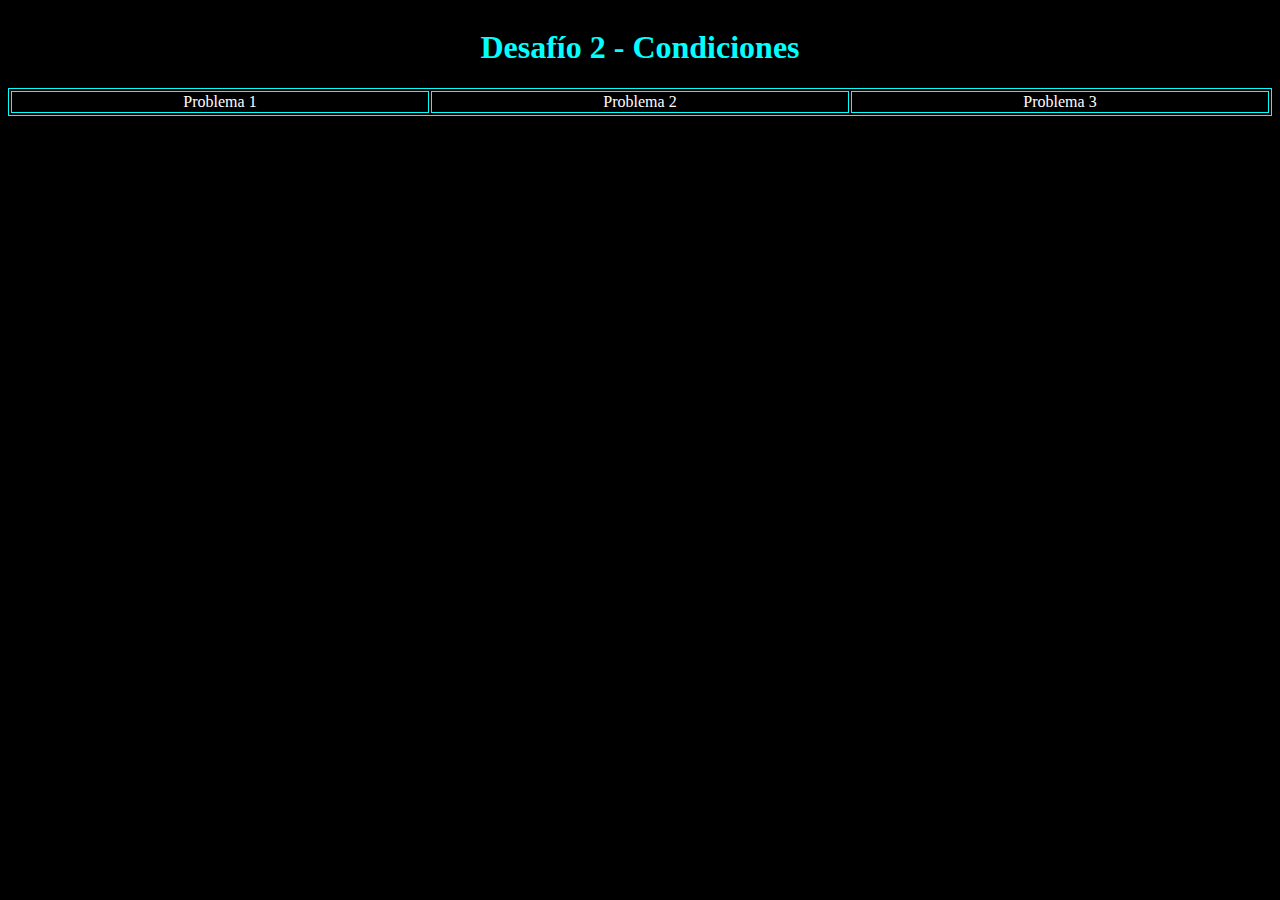
<file: index.html>
<!DOCTYPE html>
<html lang="en">
  <head>
    <meta charset="UTF-8" />
    <meta name="viewport" content="width=device-width, initial-scale=1.0" />
    <title>Layout Proyecto</title>
    <link rel="stylesheet" href="./assets/css/style.css" />
  </head>
  <body>
    <h1>Desafío 2 - Condiciones</h1>
    <table>
      <tr>
        <td>
          <a href="./Problema_1.html">Problema 1</a>
        </td>
        <td>
          <a href="./assets/html/Problema_2.html">Problema 2</a>
        </td>
        <td>
          <a href="./assets/html/Problema_3.html">Problema 3</a>
        </td>
      </tr>
    </table>
    <script src="./assets/js/scripts.js"></script>
  </body>
</html>
</file>
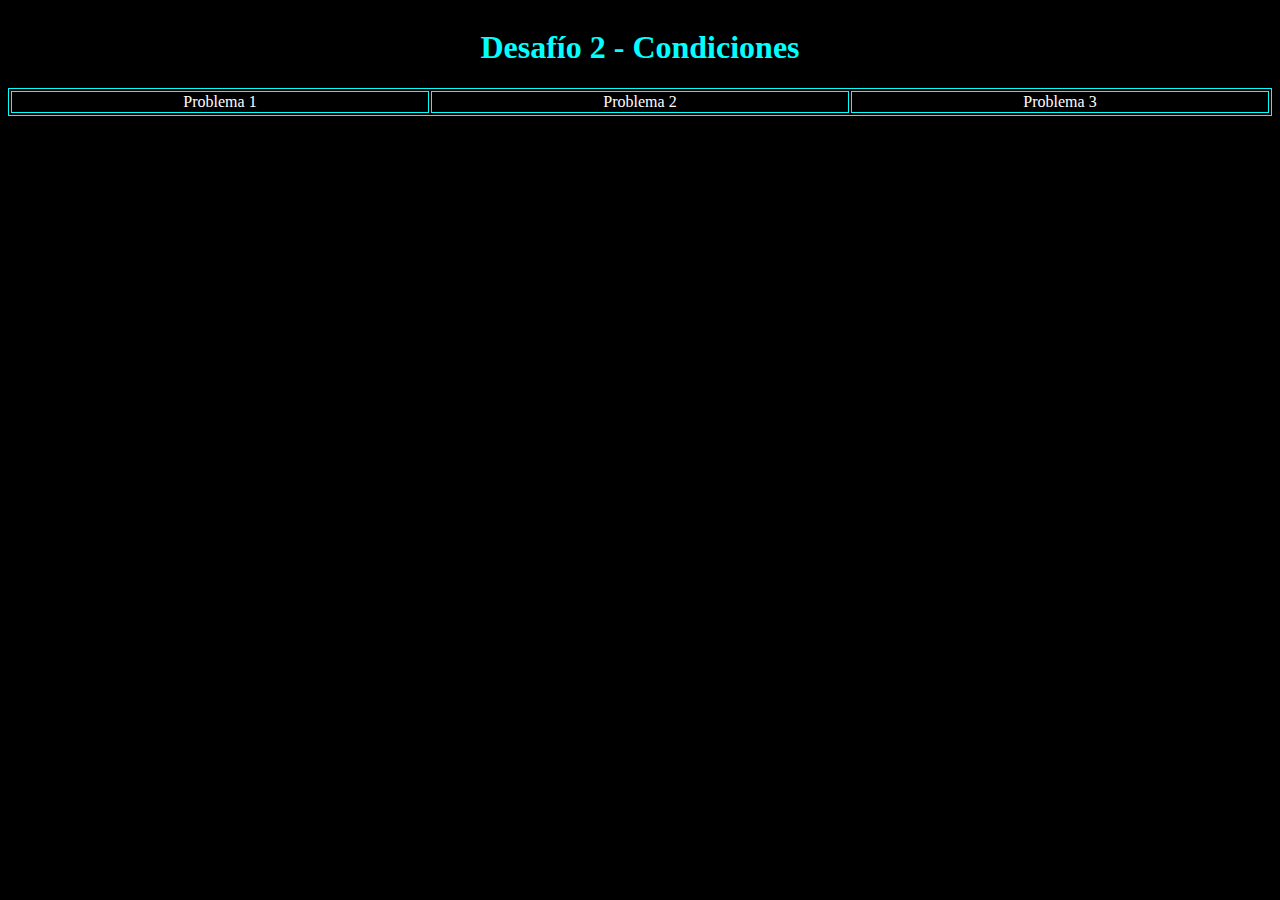
<file: index2.html>
<!DOCTYPE html>
<html lang="en">
  <head>
    <meta charset="UTF-8" />
    <meta name="viewport" content="width=device-width, initial-scale=1.0" />
    <title>Layout Proyecto</title>
    <link rel="stylesheet" href="./assets/css/style.css" />
  </head>
  <body>
    <h1>Desafío 2 - Condiciones</h1>
    <table>
      <tr>
        <td>
          <a href="./assets/html/Problema_1.html">Problema 1</a>
        </td>
        <td>
          <a href="./assets/html/Problema_2.html">Problema 2</a>
        </td>
        <td>
          <a href="./assets/html/Problema_3.html">Problema 3</a>
        </td>
      </tr>
    </table>
    <script src="./assets/js/scripts.js"></script>
  </body>
</html>
</file>
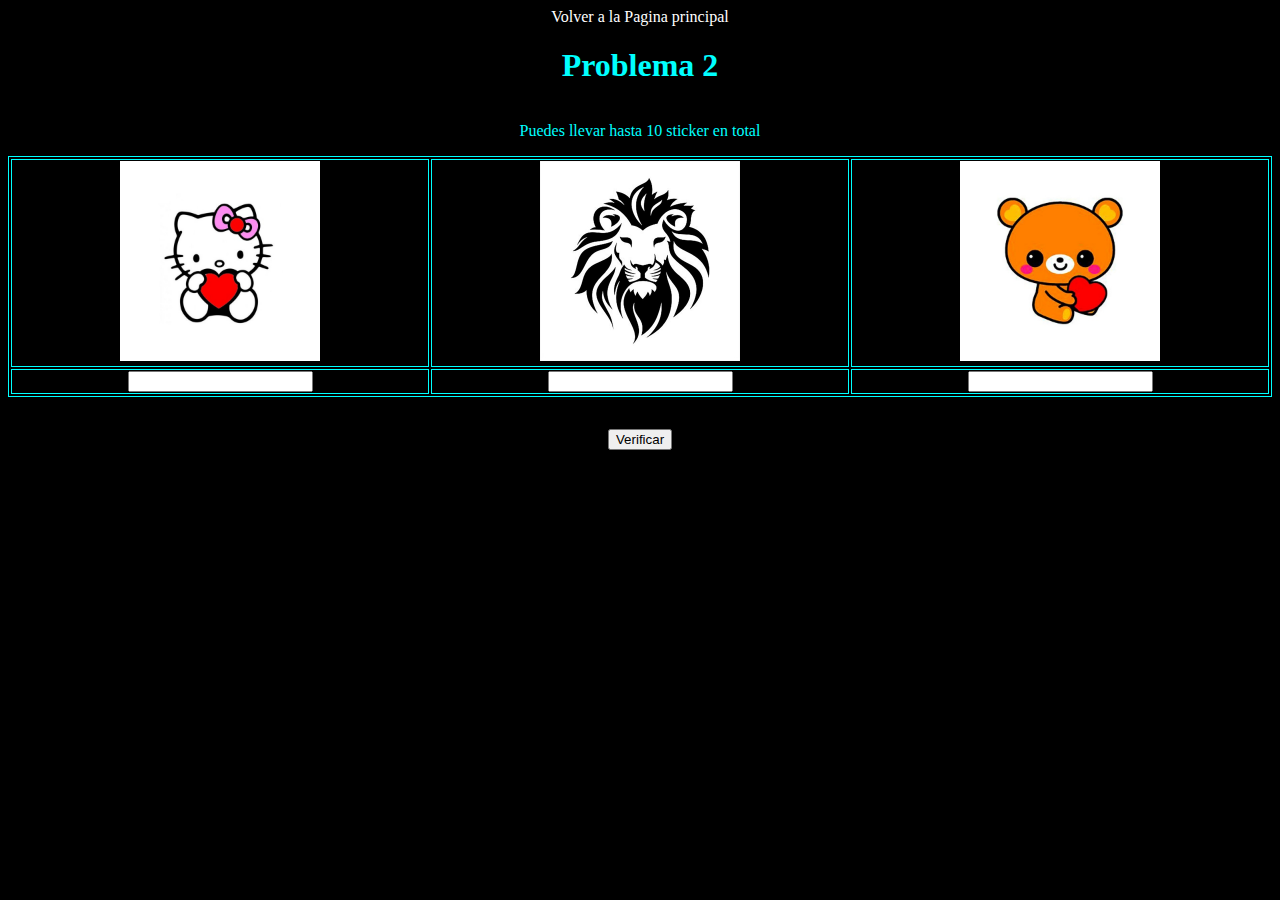
<file: assets/html/Problema_2.html>
<!DOCTYPE html>
<html lang="en">
  <head>
    <meta charset="UTF-8" />
    <meta name="viewport" content="width=device-width, initial-scale=1.0" />
    <title>Problema 2</title>
    <link rel="stylesheet" href="../css/style.css" />
  </head>
  <body>
    <a href="/">Volver a la Pagina principal</a>
    <h1>Problema 2</h1>
    <p>Puedes llevar hasta 10 sticker en total</p>
    <table>
      <tr>
        <td>
          <img
            src="../img/sticker-vinilo-hello-kitty-colores.jpg"
            alt="Hello Kitty"
          />
        </td>
        <td>
          <img src="../img/sticker-vinilo-leon.jpg" alt="Leon" />
        </td>
        <td>
          <img src="../img/sticker-vinilo-osito-colores.jpg" alt="Osito" />
        </td>
      </tr>
      <tr>
        <td>
          <input type="number" id="inputNumber1" min="0" />
        </td>
        <td>
          <input type="number" id="inputNumber2" min="0" />
        </td>
        <td>
          <input type="number" id="inputNumber3" min="0" />
        </td>
      </tr>
    </table>
    <p id="mensaje2"></p>
    <button onclick="verificarSrickers()">Verificar</button>
    <script src="../js/scripts.js"></script>
  </body>
</html>
</file>
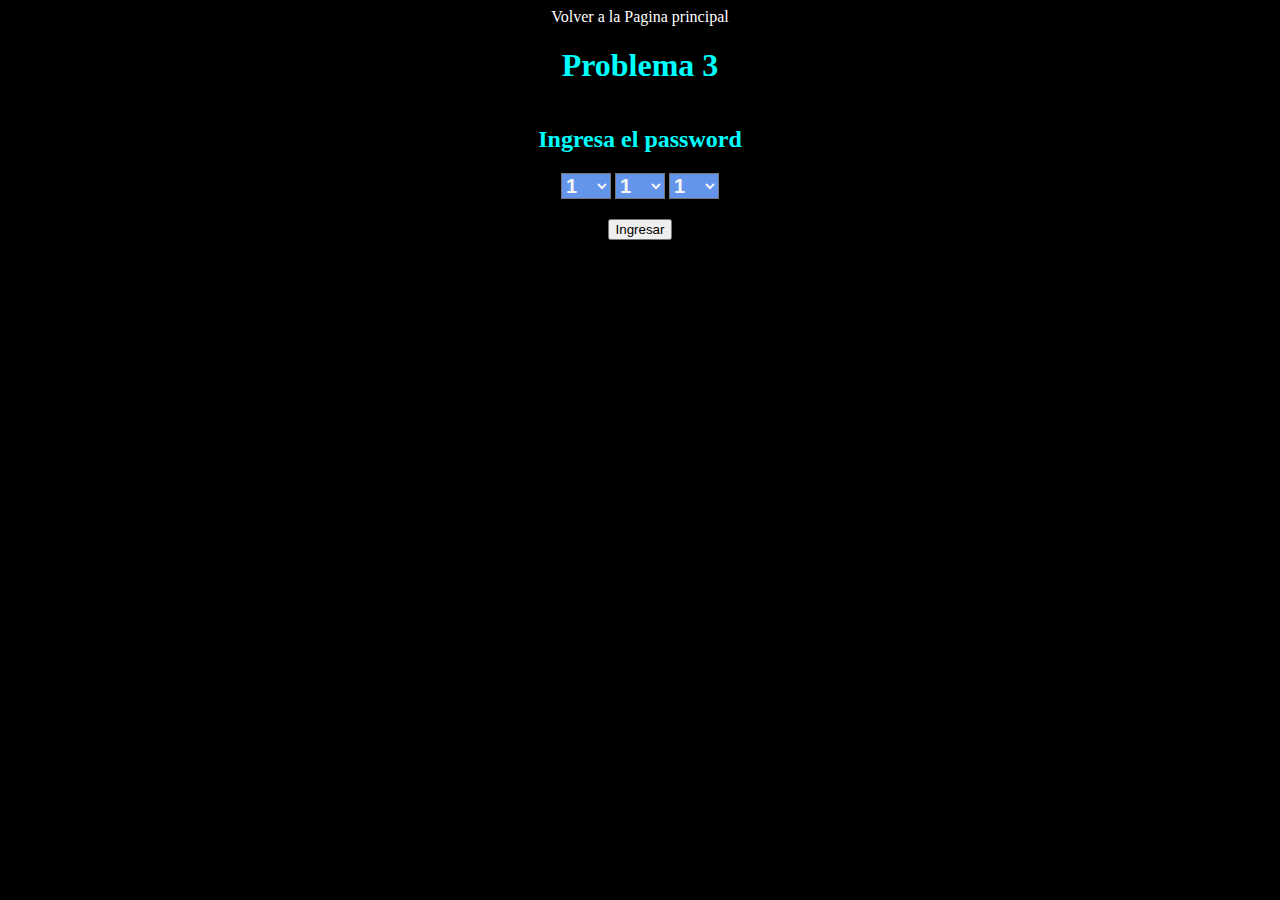
<file: assets/html/Problema_3.html>
<!DOCTYPE html>
<html lang="en">
  <head>
    <meta charset="UTF-8" />
    <meta name="viewport" content="width=device-width, initial-scale=1.0" />
    <title>Problema 3</title>
    <link rel="stylesheet" href="../css/style.css" />
  </head>
  <body>
    <a href="/">Volver a la Pagina principal</a>
    <h1>Problema 3</h1>
    <h2>Ingresa el password</h2>
    <div>
      <select id="selector1">
        <option value="1">1</option>
        <option value="2">2</option>
        <option value="3">3</option>
        <option value="4">4</option>
        <option value="5">5</option>
        <option value="6">6</option>
        <option value="7">7</option>
        <option value="8">8</option>
        <option value="9">9</option>
      </select>
      <select id="selector2">
        <option value="1">1</option>
        <option value="2">2</option>
        <option value="3">3</option>
        <option value="4">4</option>
        <option value="5">5</option>
        <option value="6">6</option>
        <option value="7">7</option>
        <option value="8">8</option>
        <option value="9">9</option>
      </select>
      <select id="selector3">
        <option value="1">1</option>
        <option value="2">2</option>
        <option value="3">3</option>
        <option value="4">4</option>
        <option value="5">5</option>
        <option value="6">6</option>
        <option value="7">7</option>
        <option value="8">8</option>
        <option value="9">9</option>
      </select>
    </div>
    <button class="botonPassword" onclick="verificarPassword()">
      Ingresar
    </button>
    <p id="mensaje3"></p>
    <script src="../js/scripts.js"></script>
  </body>
</html>
</file>
<file: assets/css/style.css>
body {
  background-color: black;
  color: aqua;
  display: flex;
  justify-content: center;
  flex-direction: column;
  align-items: center;
}

table,
th,
td {
  border: 1px solid;
  text-align: center;
}

table {
  width: 100%;
}

a {
  text-decoration: none;
  color: white;
}

#imagen {
  width: 50%;
  border: 2px solid red;
}

td img {
  width: 200px;
}

select {
  font-size: 20px;
  width: 50px;
  background-color: cornflowerblue;
  color: whitesmoke;
  font-weight: bold;
}

.botonPassword {
  margin: 20px;
}
</file>
